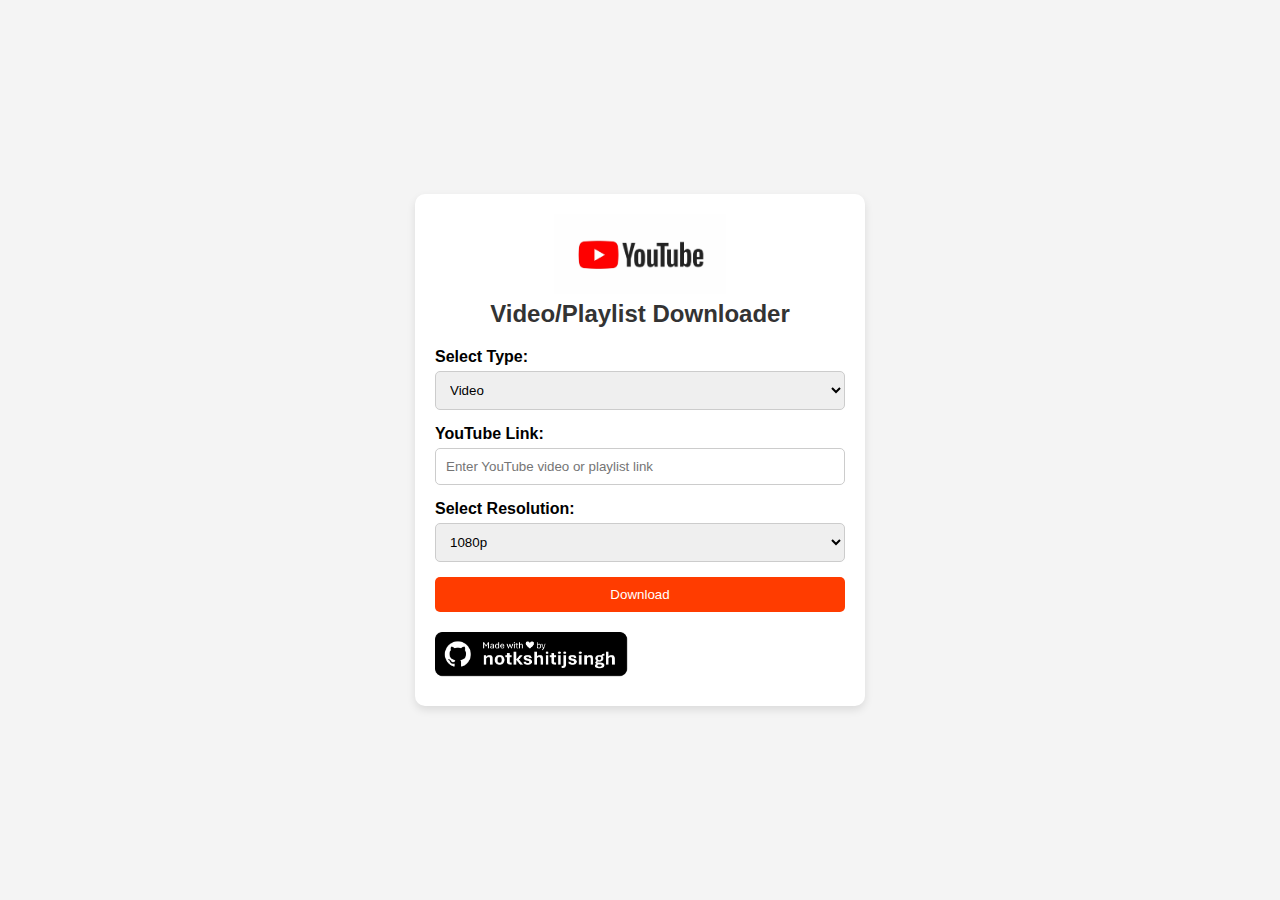
<file: templates/index.html>
<!DOCTYPE html>
<html lang="en">
<head>
    <meta charset="UTF-8">
    <meta name="viewport" content="width=device-width, initial-scale=1.0">
    <title>YouTube Downloader</title>
    <link rel="stylesheet" href="/static/css/styles.css">
    <link rel="icon" href="/static/images/icon.png">
</head>
<body>
    <div class="container">
        <h1>
            <img src="/static/images/youtube-logo.jpg" id="youtube-logo">
            <br>
            Video/Playlist Downloader
        </h1>
        
        <form id="download-form">
            <div class="input-group">
                <label for="download-type">Select Type:</label>
                <select id="download-type">
                    <option value="video">Video</option>
                    <option value="playlist">Playlist</option>
                </select>
            </div>

            <div class="input-group">
                <label for="link-input">YouTube Link:</label>
                <input type="text" id="link-input" placeholder="Enter YouTube video or playlist link" required>
            </div>

            <div id="resolution-section" class="input-group">
                <label for="resolution">Select Resolution:</label>
                <select id="resolution">
                    <option value="1080p">1080p</option>
                    <option value="720p">720p</option>
                    <option value="480p">480p</option>
                    <option value="360p">360p</option>
                </select>
            </div>

            <div id="playlist-resolution" class="input-group" style="display: none;">
                <label for="playlist-resolution-select">Apply Resolution to All Videos in Playlist?</label>
                <input type="checkbox" id="playlist-resolution-select">
            </div>

            <button type="submit" id="download-button">Download</button>
        </form>


        <div id="status-message"></div>
        <img src="/static/images/credit.png" id="credit-button">
    </div>

    <script src="/static/js/script.js"></script>
</body>
</html>
</file>
<file: static/css/styles.css>
* {
    margin: 0;
    padding: 0;
    box-sizing: border-box;
}

body {
    font-family: Arial, sans-serif;
    background-color: #f4f4f4;
    display: flex;
    justify-content: center;
    align-items: center;
    height: 100vh;
}

.container {
    background-color: white;
    padding: 20px;
    border-radius: 10px;
    box-shadow: 0 4px 8px rgba(0, 0, 0, 0.1);
    max-width: 450px;
    width: 100%;
}

h1 {
    font-size: x-large;
    text-align: center;
    margin-bottom: 20px;
    color: #333;
}

.input-group {
    margin-bottom: 15px;
}

label {
    display: block;
    font-weight: bold;
    margin-bottom: 5px;
}

input[type="text"], select {
    width: 100%;
    padding: 10px;
    border: 1px solid #ccc;
    border-radius: 5px;
}

button {
    width: 100%;
    padding: 10px;
    background-color: #ff3c00;
    color: white;
    border: none;
    border-radius: 5px;
    cursor: pointer;
}

button:hover {
    background-color: #ff3c00;
}

#status-message {
    margin-top: 20px;
    font-size: 14px;
    color: #333;
}

.red-text {
    color: #ff3c00;
}


#youtube-logo {
    max-height: 80px;
}

#credit-button {
    max-height: 50px;
}

#credit-button:hover {
    cursor: pointer;
    animation: shake 0.6s ease-in-out;
}

@keyframes shake {
    0% { transform: translateX(0); }
    25% { transform: translateX(-5px); }
    50% { transform: translateX(5px); }
    75% { transform: translateX(-5px); }
    100% { transform: translateX(0); }
}
</file>
